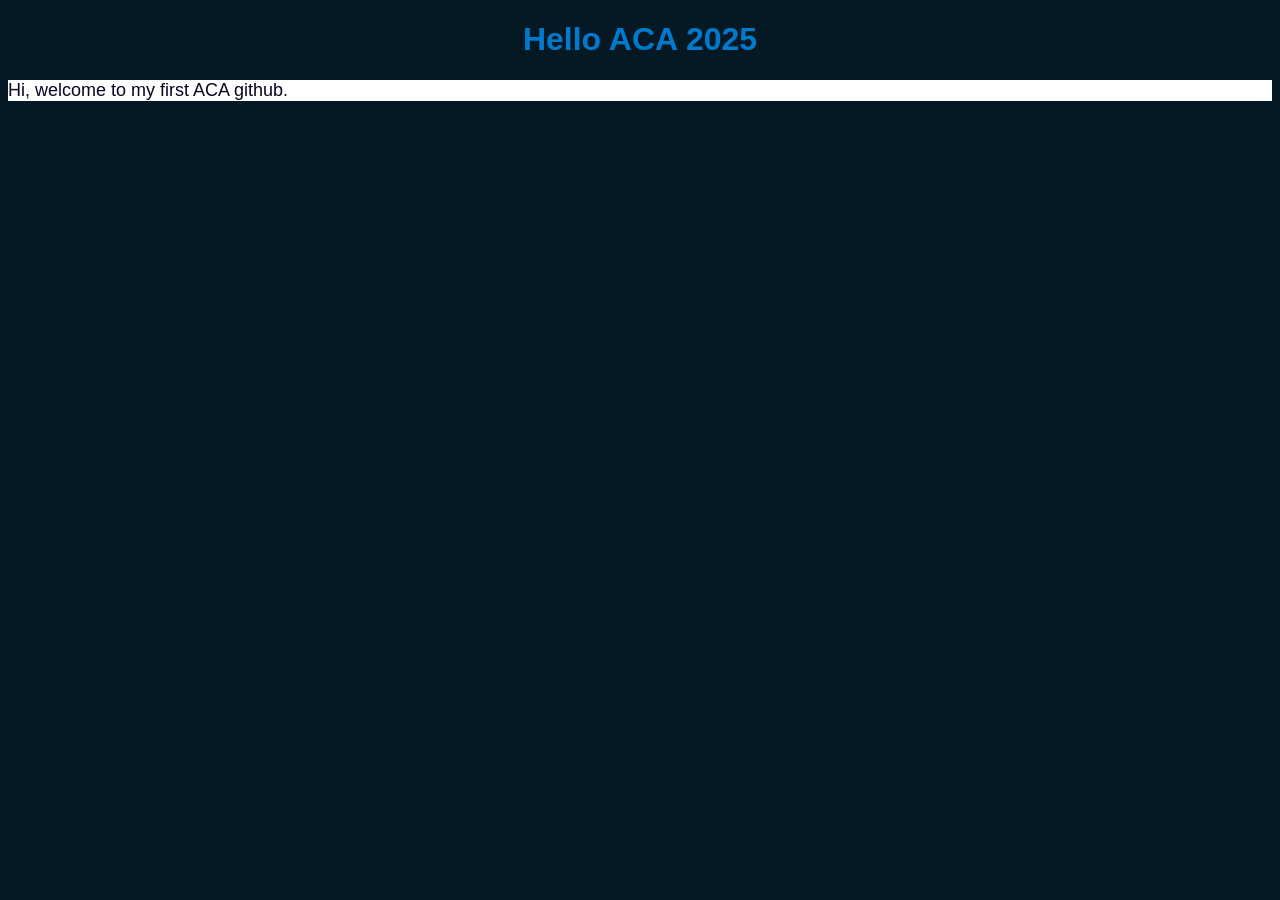
<file: index.html>
<!DOCTYPE html>
<html lang="en">
<head>
    <meta charset="UTF-8">
    <title>About ACA</title>
    <link rel="stylesheet" href="github.css">
</head>
<body>

    <h1>Hello ACA 2025</h1>

    <p>
        Hi, welcome to my first ACA github.
    </p>

</body>
</html>
</file>
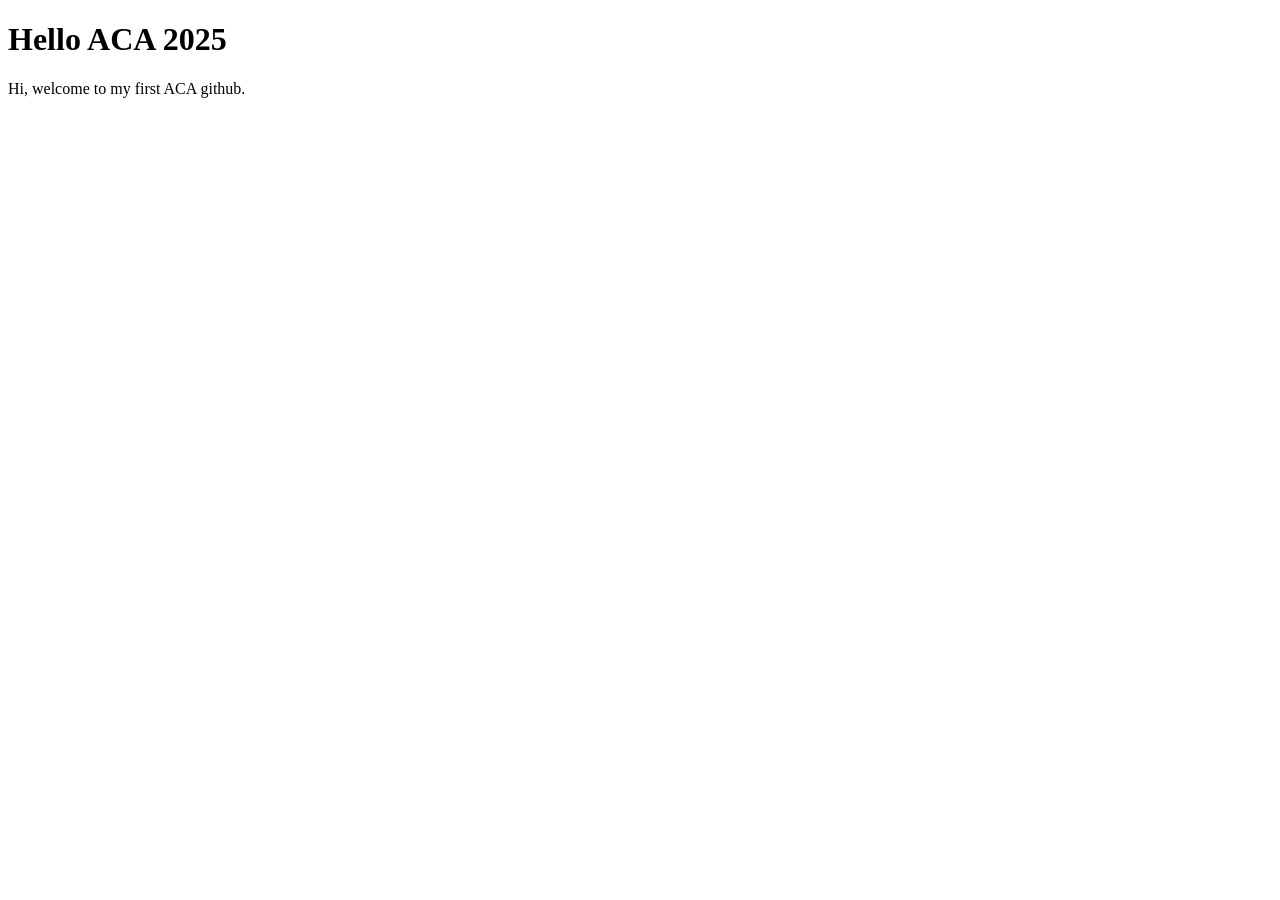
<file: github.html>
<!DOCTYPE html>
<html lang="en">
<head>
    <meta charset="UTF-8">
    <title>About ACA</title>
</head>
<body>

    <h1>Hello ACA 2025</h1>

    <p>
        Hi, welcome to my first ACA github.
    </p>

</body>
</html>
</file>
<file: github.css>
body {
    font-family: Arial, sans-serif;
    background-color: #051925;
    color: #0c0322;

}

h1 {
    color: #007acc;
    text-align: center;
}

p {
    font-size: 18px;
    background-color: #ffffff;
}
</file>
